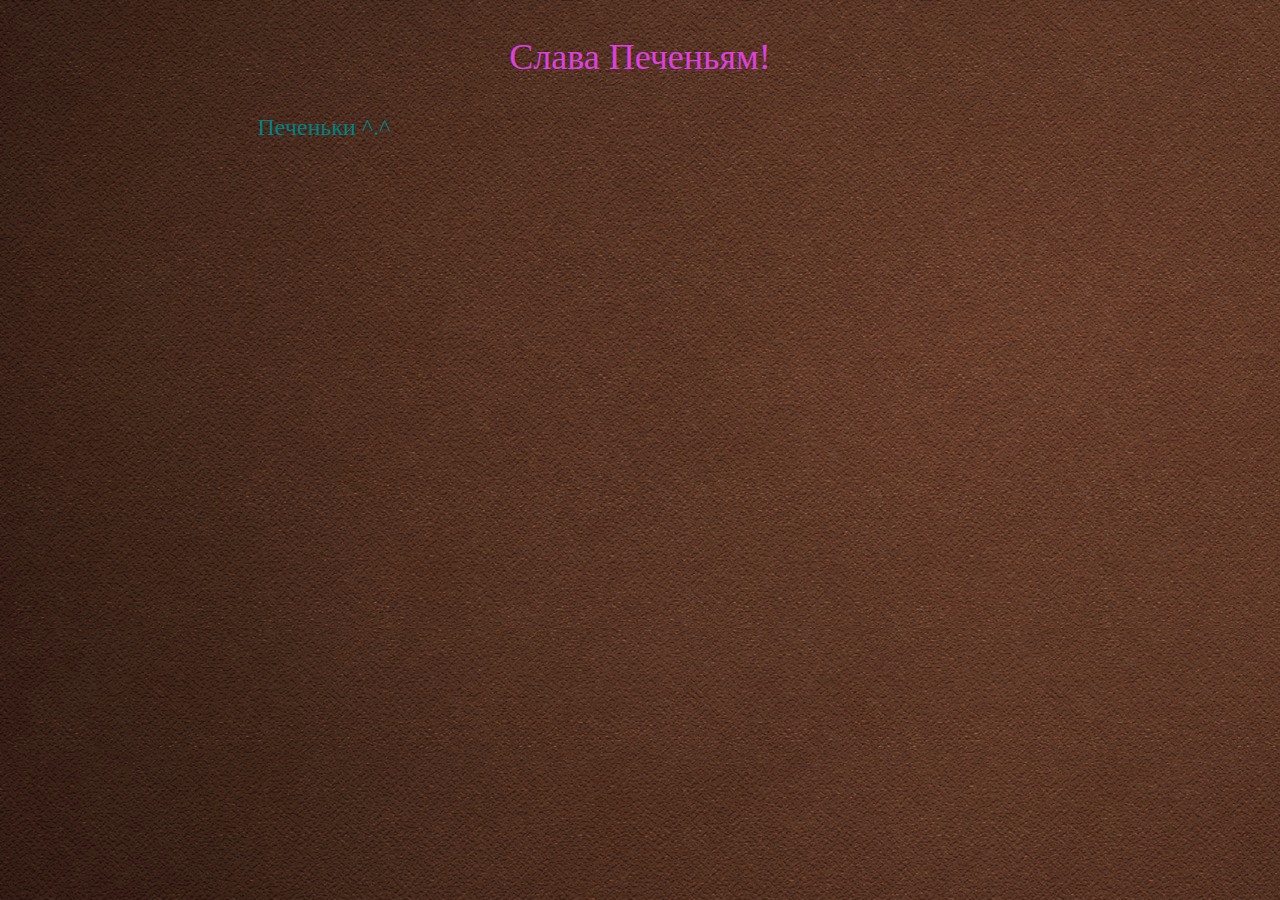
<file: 1.html>
<!DOCTYPE html>
<html lang="en">
<head>
    <meta charset="UTF-8">
    <meta http-equiv="X-UA-Compatible" content="IE=edge">
    <meta name="viewport" content="width=device-width, initial-scale=1.0">
    <title>Application</title>
    <link rel="stylesheet" href="1.css">
</head>
<body background="pic/fon.jpg">

    <p align="center">Слава Печеньям!</p>
    
    <p class="bluegreen"> Печеньки ^.^
    </p>
</body>
</html>
</file>
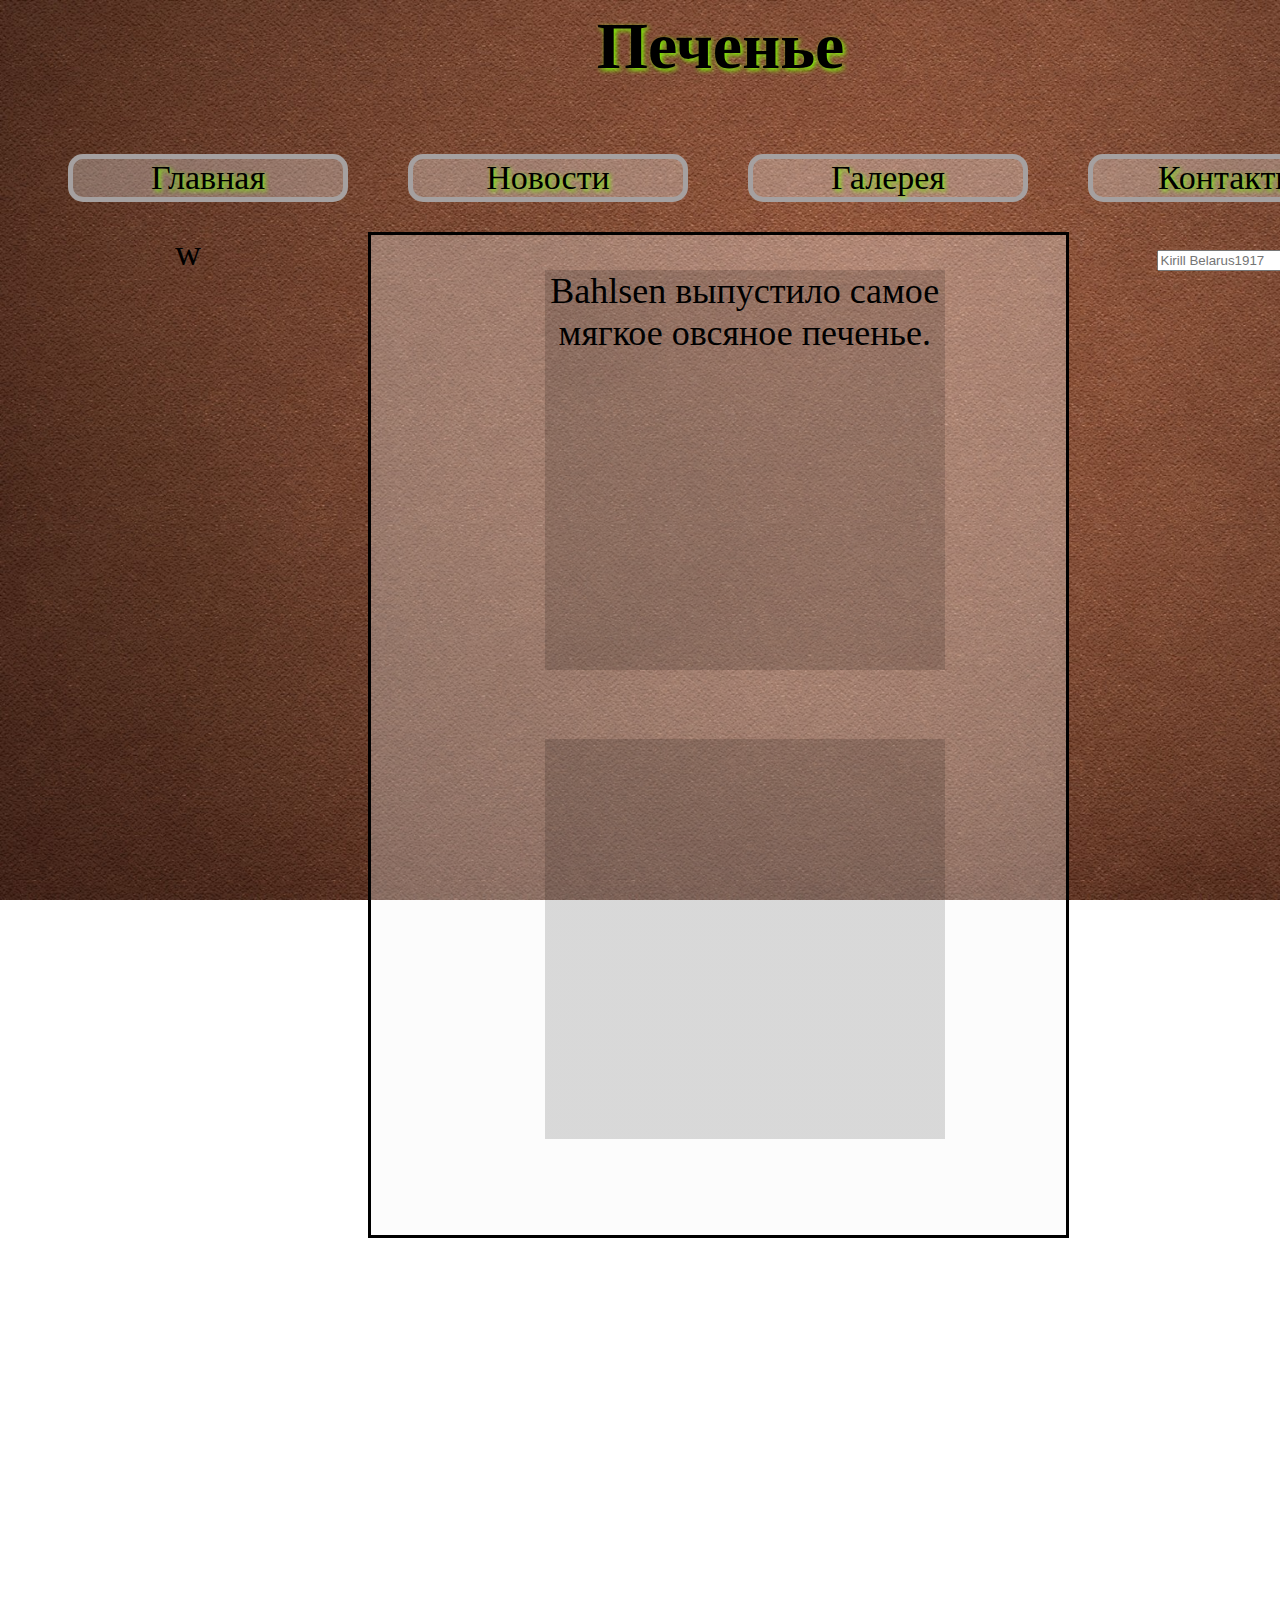
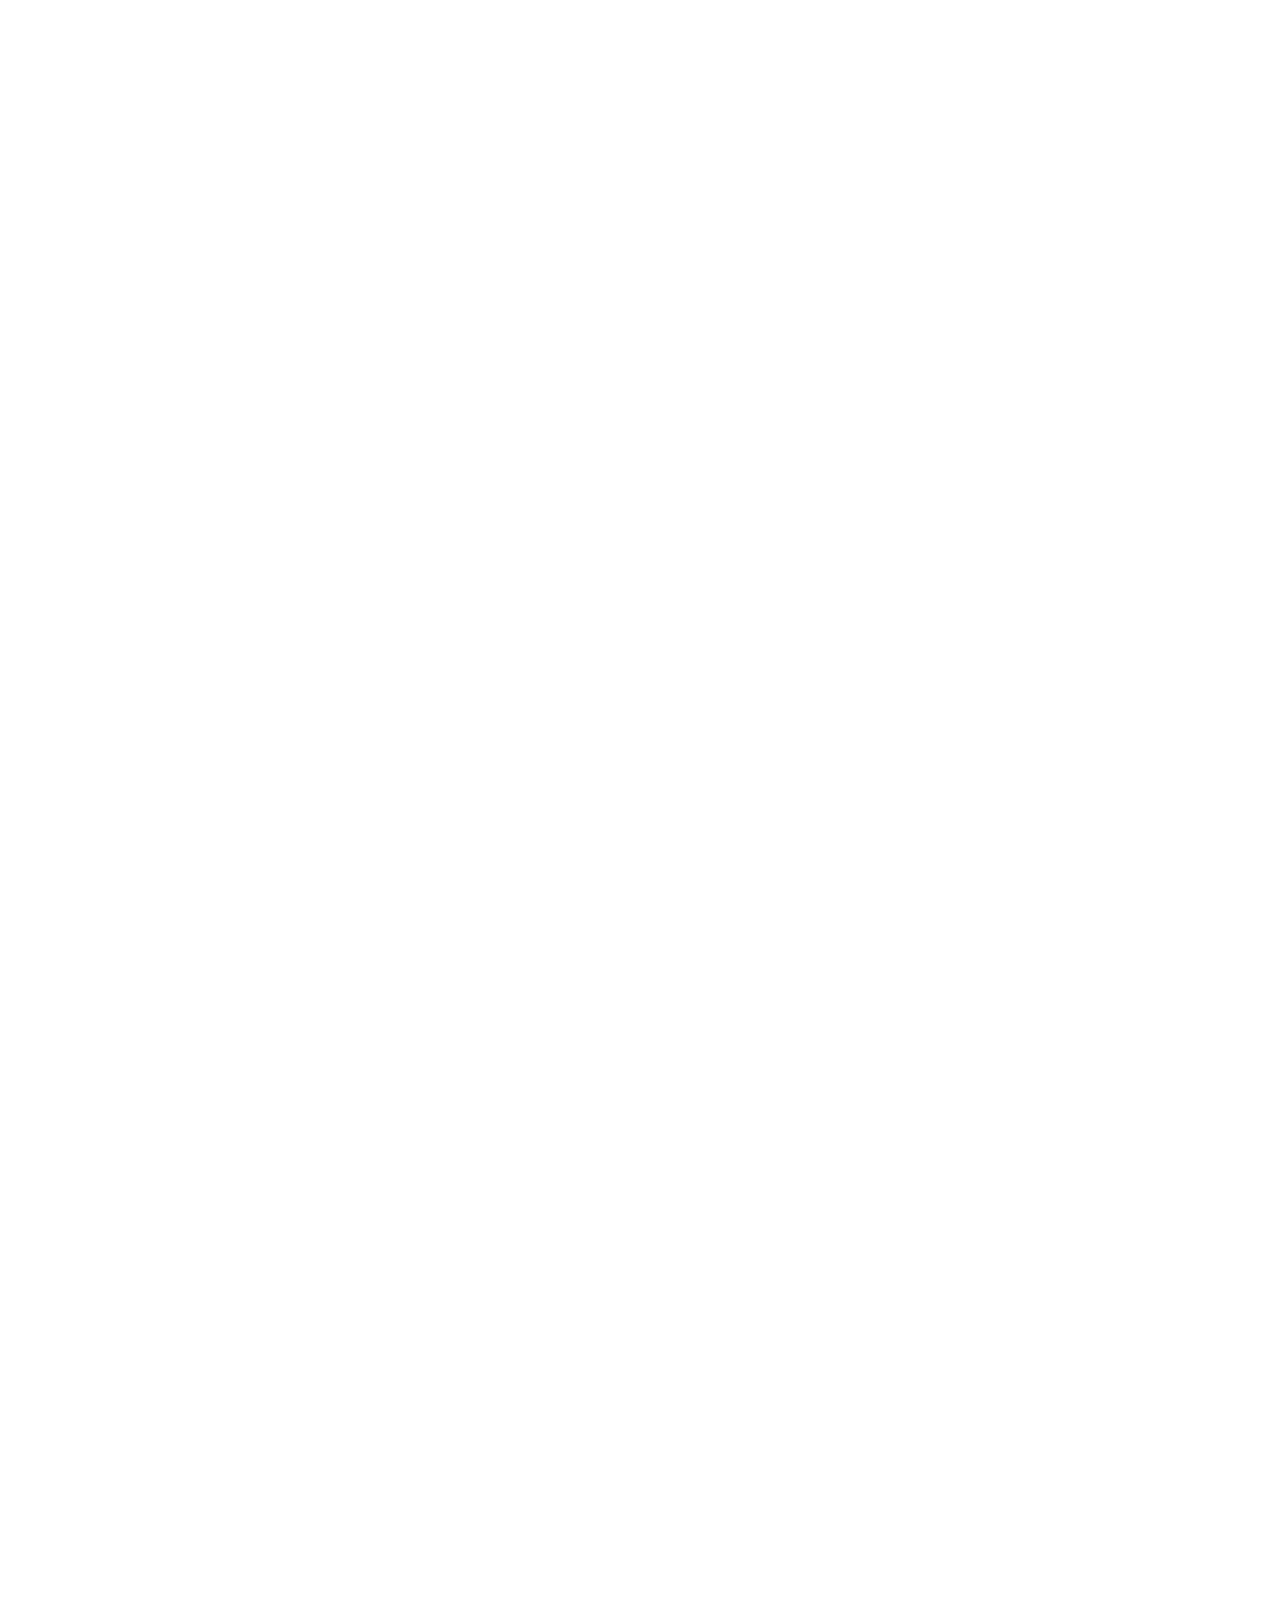
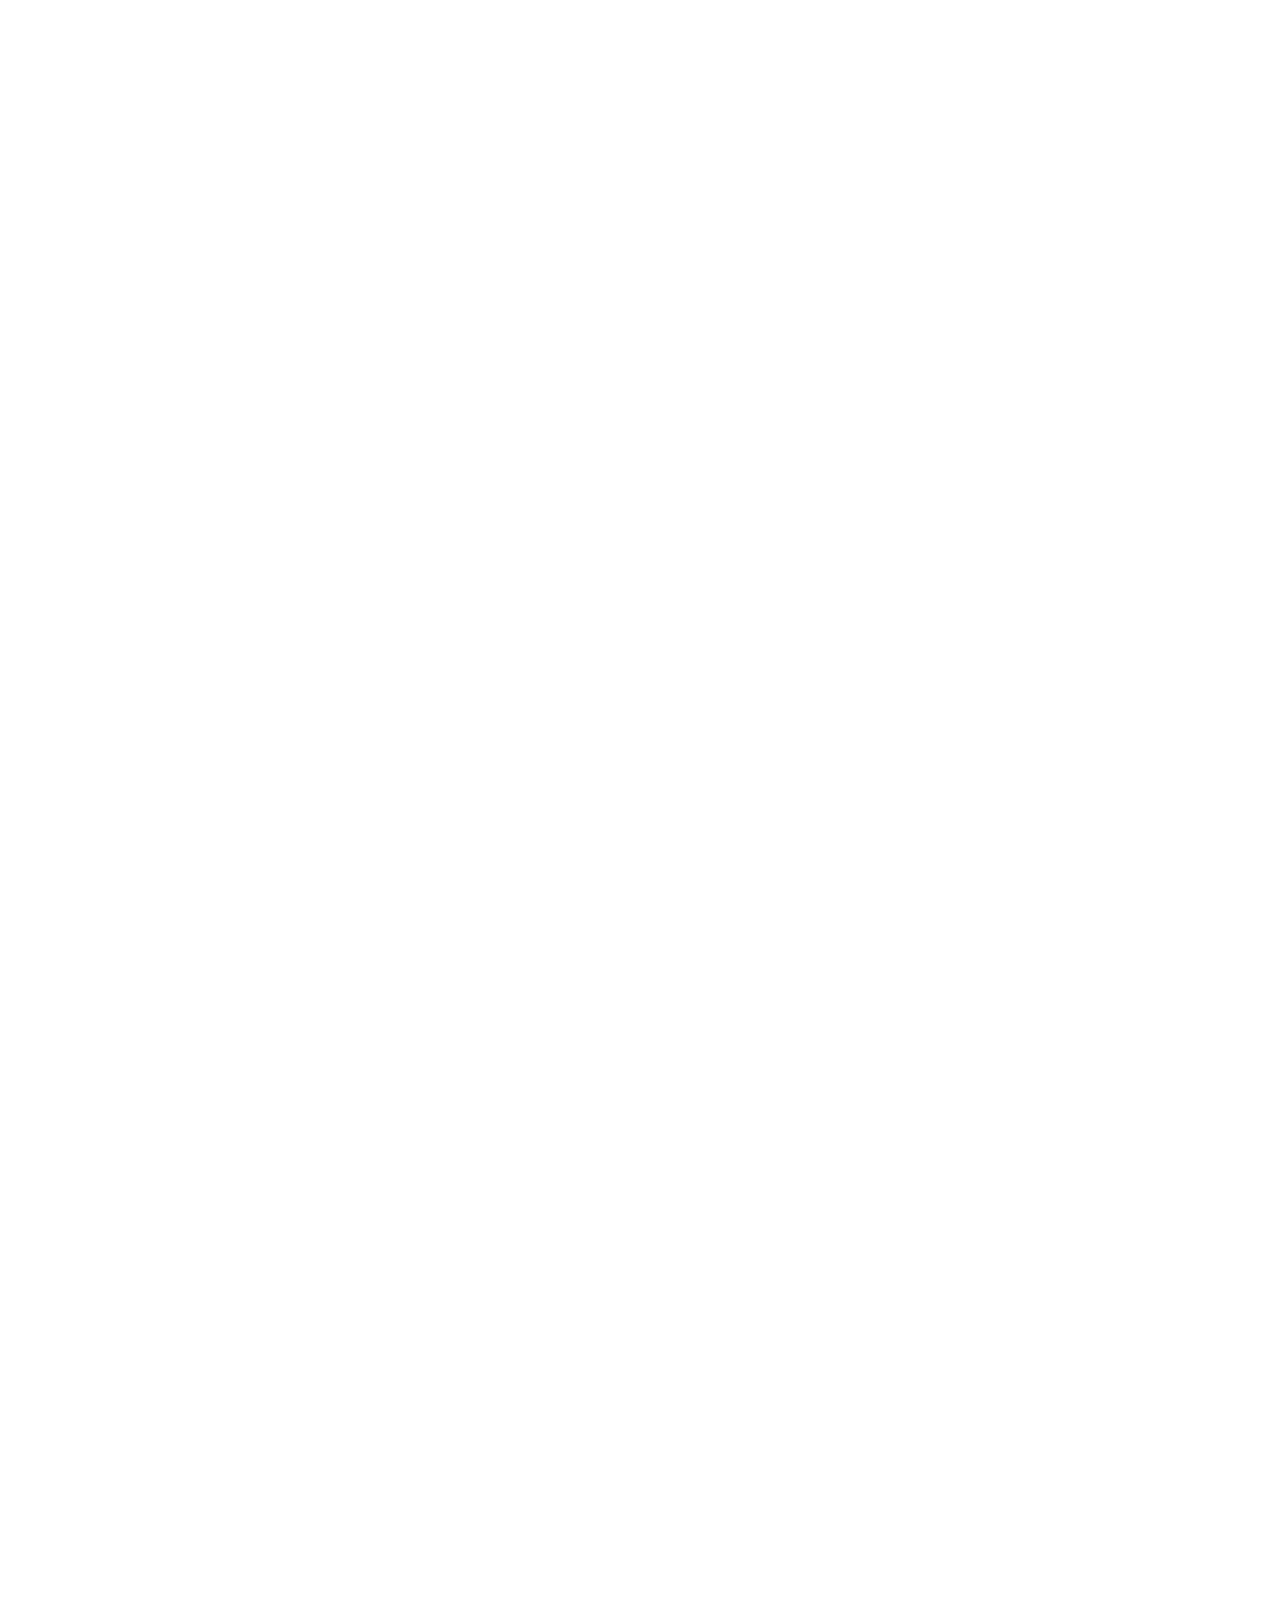
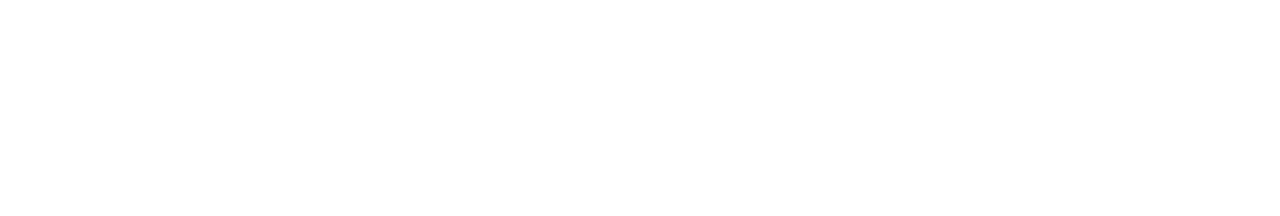
<file: News/news.html>
<!DOCTYPE html>
<html lang="en">
<head>
    <meta charset="UTF-8">
    <meta http-equiv="X-UA-Compatible" content="IE=edge">
    <meta name="viewport" content="width=device-width, initial-scale=1.0">
    <title>News</title>
    <link rel="stylesheet" href="news.css">
    <link rel="stylesheet" href="../index.css">
</head>
<body>
    <div class="title">Печенье</div>
     <div>
        <div class="main_link"><a href="../Main/main.html">Главная</a></div>
            <div class="main_link"><a href="../News/news.html">Новости</a></div>
            <div class="main_link"><a href="../Gallery/gallery.html">Галерея</a></div>
            <div class="main_link"><a href="../Contacts/contacts.html">Контакты</a></div>

            <div class="side">
                
                w

            </div><div class="center">

                <div class="new_image_div">
                    <div id="ll">Bahlsen выпустило самое мягкое овсяное печенье.
                    </div>
                </div>
                <div class="new_image_div">
                    
                </div>


            </div><div class="side"> 

                <input placeholder="Kirill Belarus1917"/>

            </div>

     </div>
</body>
</html>
<script>
</script>
</file>
<file: 1.css>
body{
    font-size: 36px;
    font-family: 'Times New Roman', Times, serif;
    color:rgb(223, 63, 223);
    background: linear-gradient( rgba(0, 0, 0, 0.3), rgba(0, 0, 0, 0.3) ), url('pic/fon.jpg');  /*Поиграй с последними знач. rgba, главное делай их одинаковыми*/
}
.bluegreen{
    text-align: center;
    color:#008080;
    font-size: 24px;
    width: 50%;
    
}
</file>
<file: News/news.css>
.new_image_div{
    margin: 5% 10% 10% 25%;
    height:400px;
    width: 400px;
    background: linear-gradient( rgba(0, 0, 0, 0.14), rgba(0, 0, 0, 0.14) ), url('https://mtdata.ru/u26/photo0C99/20087384244-0/original.jpg');
    background-size: cover;
    transition: transform .5s;
    }
.new_image_div:hover {
    -ms-transform: scale(1.2); /* IE 9 */
    -webkit-transform: scale(1.2); /* Safari 3-8 */
    transform: (1.2);
}
#ll{
    height: 100%;
    width: 100%;
    
}

/*    -ms-transform: scale(1.2); IE 9 */
/*-webkit-transform: scale(1.2);  Safari 3-8 */
/*transform: (1.2);*/
</file>
<file: index.css>
body{
    font-size: 36px;
    font-family: 'Times New Roman', Times, serif;
    background: url("pic/fon.jpg") 0 0 no-repeat fixed;
    background-size: cover;
    text-align: center;
    height: 5000px;
    width: 1425px;
}
.title{
    font-size:66px;
    width: 1425px;
    font-weight: 900;
    text-shadow: 2px 2px 5px chartreuse;
    text-align: center;
    padding-bottom: 70px; /*отступ снизу*/
    margin-left: 25px;
    margin: 0px;
}
.side{
    width: 360px;
    height: 1000px;

    display: inline-block; /*дивы*/
    
      
    display: inline-block;
    height: 100px;
    float: left;
    margin: 0px;

}


.center{
    width: 695px;
    height: 1000px;
    float: left;
    background: rgba(245, 245, 245,0.3);
    border: 3px solid black;
   
}
.div{
   width: 500px;
   height: 1000px;

}
.main_link{
   font-size:34px;
   text-shadow: 2px 2px 5px chartreuse;
   float: left;
   width: 270px;
   text-align: center;
   margin: 0px 0px 30px 60px;
   border-radius: 15px;
   border:rgb(165, 160, 160) 5px solid;
   background: rgba(245, 245, 245,0.3);
}
a:link{
text-decoration: none;
}
a:hover{
color:red;
}
a:visited{
color:none;
}
a{
   color:black;
}
</file>
